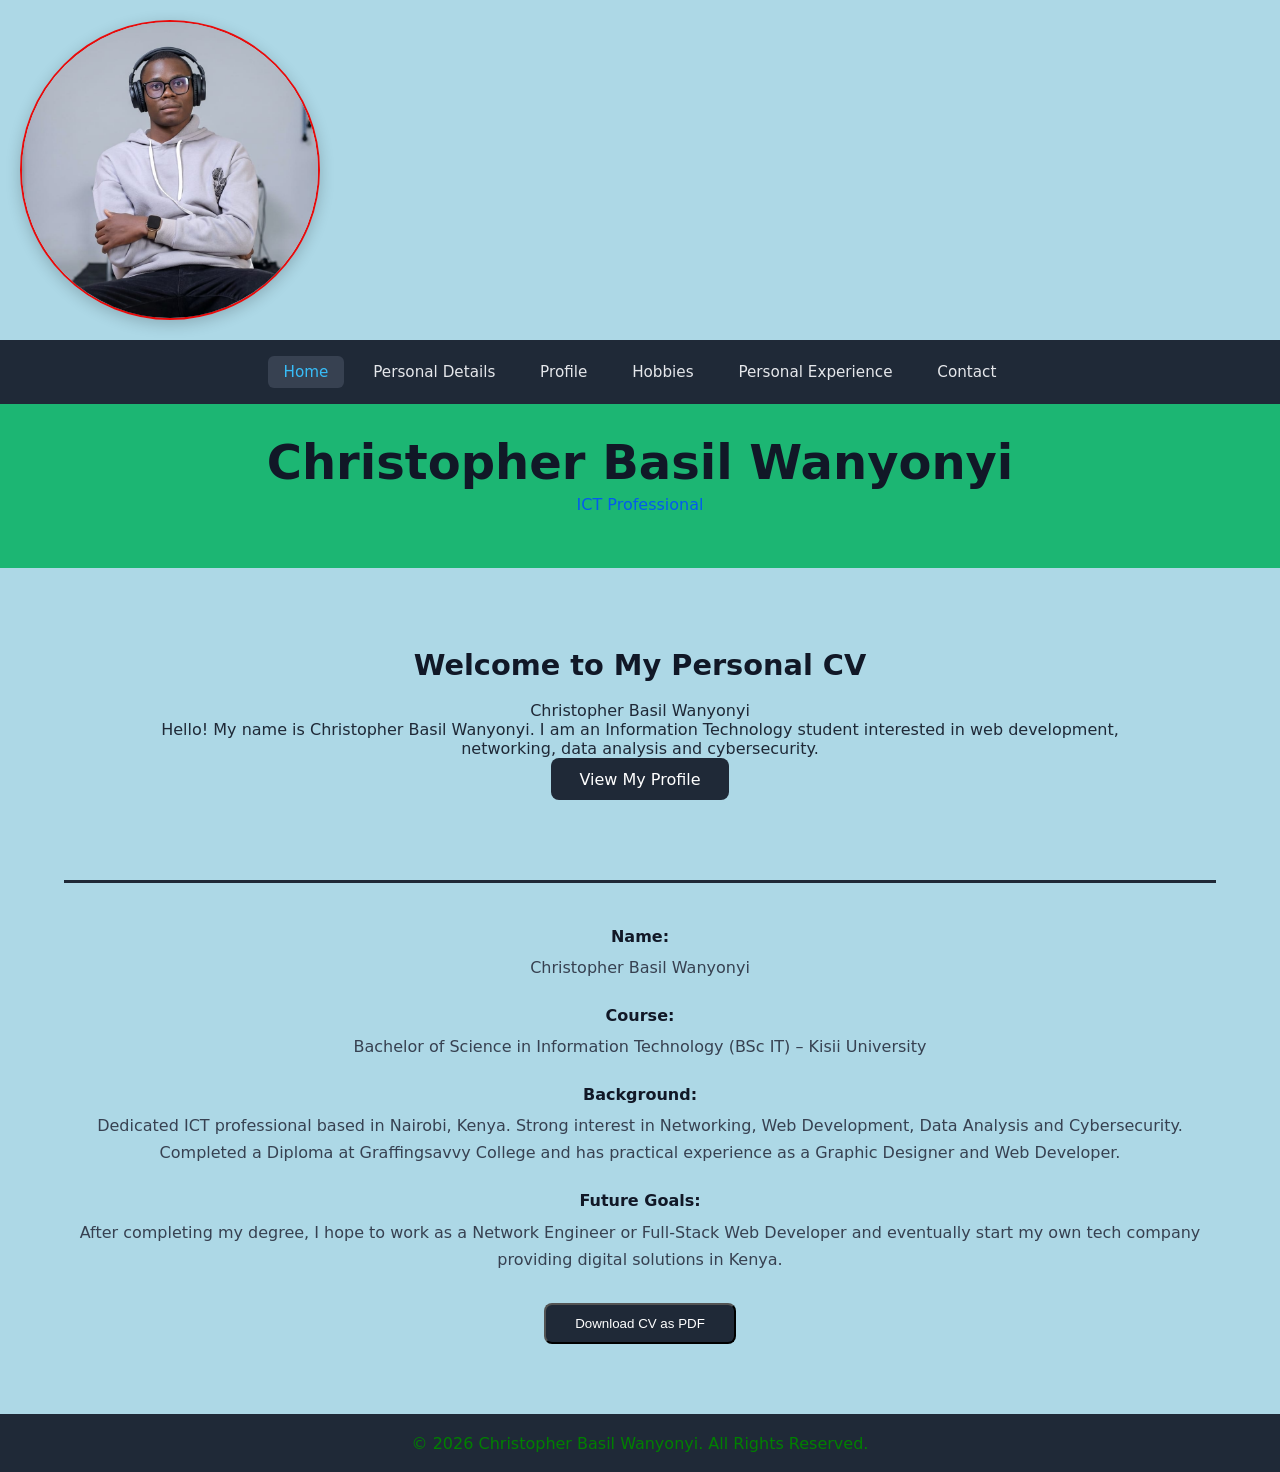
<file: index.html>
<!DOCTYPE html>
<html lang="en">
<head>
  <meta charset="UTF-8">
  <meta name="viewport" content="width=device-width, initial-scale=1.0">
  <title>Christopher Basil Wanyonyi | Personal CV</title>
  <link rel="stylesheet" href="style.css">
  <style>
    /* Photo sits in normal flow, above the menu */
    .profile-photo {
      position: static;
      margin: 20px 0 20px 20px;
      flex-shrink: 0;
    }
    .header { padding-top: 30px; }

    /* Moving name */
    .marquee {
      overflow: hidden;
      white-space: nowrap;
    }
    .marquee h1 {
      font-size: 48px;
      display: inline-block;
      animation: moveRight 10s linear infinite;
    }
    @keyframes moveRight {
      from { transform: translateX(-100%); }
      to   { transform: translateX(100vw); }
    }
    @media (max-width: 700px) {
      .marquee h1 { font-size: 1.6rem; }
    }
  </style>
</head>
<body>

  <!-- Circular photo on top left, above the menu -->
  <div class="profile-photo">
    <img src="image.png" alt="Christopher Basil Wanyonyi">
  </div>

  <!-- Menu -->
  <nav class="nav-links">
    <a href="index.html" class="active">Home</a>
    <a href="personal.html">Personal Details</a>
    <a href="profile.html">Profile</a>
    <a href="skills.html">Hobbies</a>
    <a href="experience.html">Personal Experience</a>
    <a href="contact.html">Contact</a>
  </nav>

  <!-- Header -->
  <header class="header">
    <div class="marquee">
      <h1>Christopher Basil Wanyonyi</h1>
    </div>
    <p class="subtitle">ICT Professional</p>
  </header>

  <!-- Main content -->
  <main class="main">
    <div class="welcome-card">
      <h2>Welcome to My Personal CV</h2>
      <p class="name">Christopher Basil Wanyonyi</p>
      <p class="intro">
        Hello! My name is Christopher Basil Wanyonyi. I am an Information Technology student
        interested in web development, networking, data analysis and cybersecurity.
      </p>
      <a href="profile.html" class="btn">View My Profile</a>
    </div>

    <!-- Full-width horizontal rule -->
    <hr class="full-hr">

    <!-- Details below the rule -->
    <div class="home-details">
      <center>
        <p><strong>Name:</strong> Christopher Basil Wanyonyi</p>
        <p><strong>Course:</strong> Bachelor of Science in Information Technology (BSc IT) – Kisii University</p>
        <p><strong>Background:</strong> Dedicated ICT professional based in Nairobi, Kenya.
           Strong interest in Networking, Web Development, Data Analysis and Cybersecurity.
           Completed a Diploma at Graffingsavvy College and has practical experience as a Graphic Designer and Web Developer.</p>
        <p><strong>Future Goals:</strong> After completing my degree, I hope to work as a Network Engineer or Full-Stack Web Developer
           and eventually start my own tech company providing digital solutions in Kenya.</p>
      </center>
    </div>

    <div style="text-align: center; margin: 30px 0;">
      <button onclick="downloadCV()" class="btn">
        Download CV as PDF
      </button>
    </div>

    <script>
      function downloadCV() {
        // Opens the full CV page in a new tab
        window.open('cv.html', '_blank');
      }
    </script>
  </main>

  <footer>
    <p>&copy; <span id="year"></span> Christopher Basil Wanyonyi. All Rights Reserved.</p>
  </footer>

  <script>
    document.getElementById("year").textContent = new Date().getFullYear();
  </script>
</body>
</html>
</file>
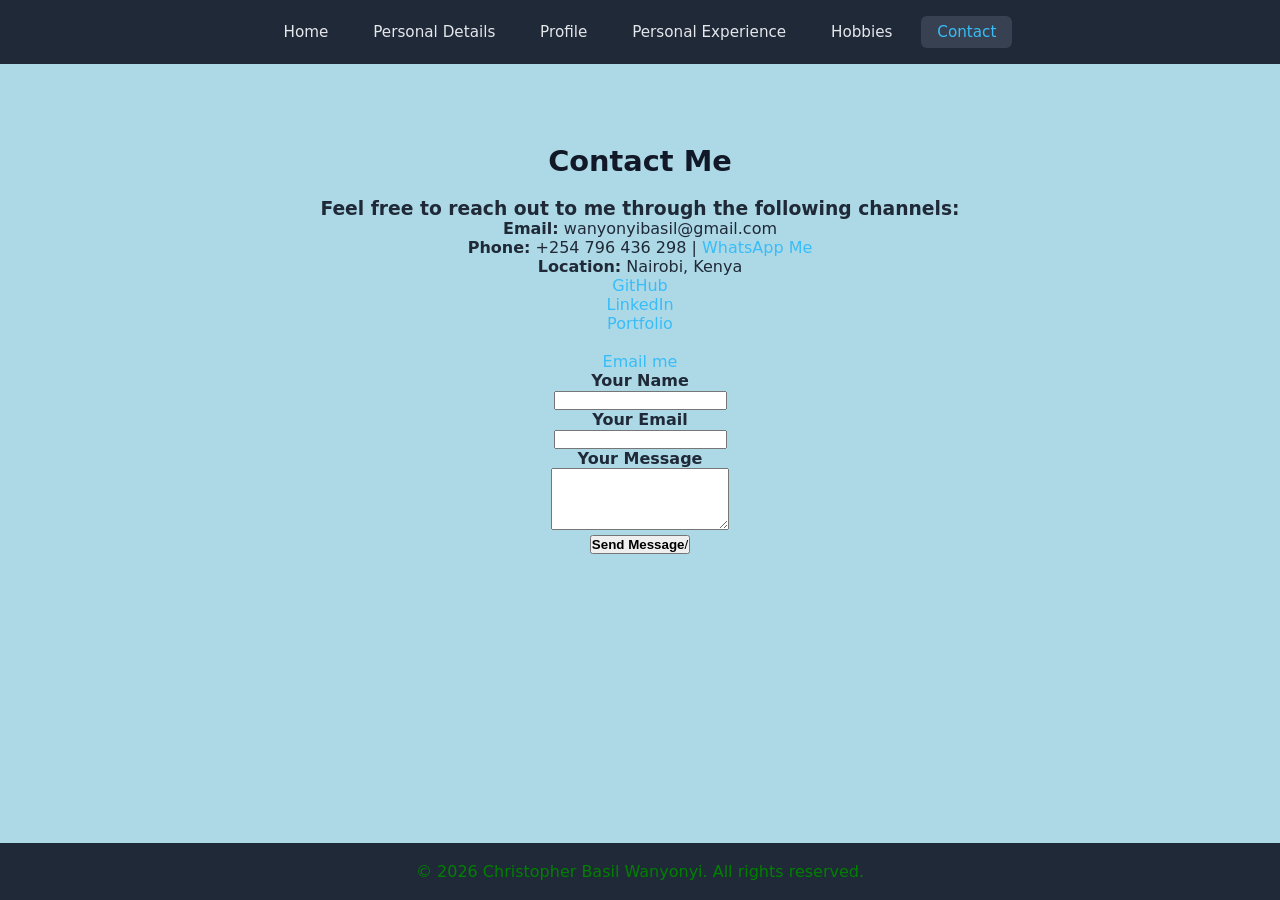
<file: contact.html>
<!DOCTYPE html>
<html lang="en">
<head>
  <meta charset="UTF-8">
  <meta name="viewport" content="width=device-width, initial-scale=1.0">
  <title>Contact Me | Christopher Basil Wanyonyi</title>
  <link rel="stylesheet" href="style.css">
</head>
<body>

  <nav class="nav-links">
    <a href="index.html">Home</a>
    <a href="personal.html">Personal Details</a>
    <a href="profile.html">Profile</a>
    <a href="experience.html">Personal Experience</a>
    <a href="skills.html">Hobbies</a>
    <a href="contact.html" class="active">Contact</a>
  </nav>

  <main class="main">
    <div class="contact-box">
        <center>
      <h2>Contact Me</h2>
      <h3>Feel free to reach out to me through the following channels:</h3>

      <p><strong>Email:</strong> wanyonyibasil@gmail.com</p>
      <p><strong>Phone:</strong> +254 796 436 298 | 
         <a href="https://wa.me/254796436298" target="_blank">WhatsApp Me</a>
      </p>
      <p><strong>Location:</strong> Nairobi, Kenya</p>
      <p> <a href="https://github.com/basil123464/" target="_blank">GitHub</a></p>
      <p> <a href="https://www.linkedin.com/in/christopher-basil-874ab7386/" target="_blank">LinkedIn</a></p>
      <p> <a href="https://christopher-basil-portfolio.vercel.app/" target="_blank">Portfolio</a></p> <br>
      <p>    <a href="mailto:wanyonyi@gmail.com">Email me</a> </p>

<form action="mailto:wanyonyibasil@gmail.com" method="POST" enctype="text/plain">
    <label> <b>Your Name</b></label> <br>
    <input type="text" name="Name" required> <br>

    <label> <b>Your Email </b></label> <br>
    <input type="email" name="Email" required> <br>

    <label> <b>Your Message</b></label> <br>
    <textarea name="Message" rows="4" required></textarea> <br>

    <button type="submit"> <b>Send Message</b>/</button>
</form>

     
    </div>
  </main>

  <footer>
    <p>&copy; <span id="year"></span> Christopher Basil Wanyonyi. All rights reserved.</p>
  </footer>

  <script>
    document.getElementById("year").textContent = new Date().getFullYear();
  </script>
</body>
</html>
</file>
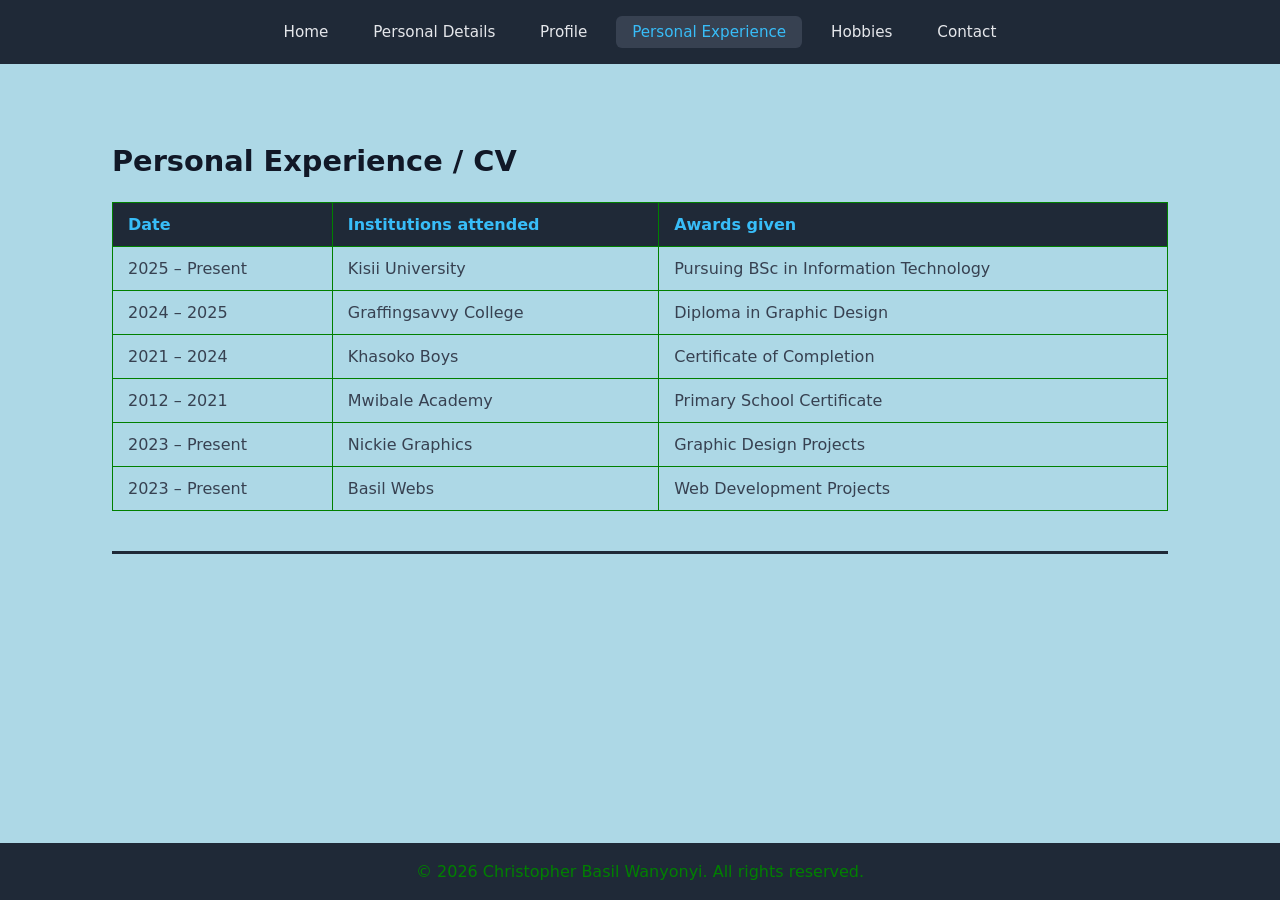
<file: experience.html>
<!DOCTYPE html>
<html lang="en">
<head>
  <meta charset="UTF-8">
  <meta name="viewport" content="width=device-width, initial-scale=1.0">
  <title>Experience | Christopher Basil Wanyonyi</title>
  <link rel="stylesheet" href="style.css">
</head>
<body>

  <nav class="nav-links">
    <a href="index.html">Home</a>
    <a href="personal.html">Personal Details</a>
    <a href="profile.html">Profile</a>
    <a href="experience.html" class="active">Personal Experience</a>
    <a href="skills.html">Hobbies</a>
    <a href="contact.html">Contact</a>
  </nav>

  <main class="main">
    <section class="section">
      <h1>Personal Experience / CV</h1>

      <!-- 3-column table -->
      <table class="cv-table">
        <thead>
          <tr>
            <th>Date</th>
            <th>Institutions attended</th>
            <th>Awards given</th>
          </tr>
        </thead>
        <tbody>
          <tr>
            <td>2025 – Present</td>
            <td>Kisii University</td>
            <td>Pursuing BSc in Information Technology</td>
          </tr>
          <tr>
            <td>2024 – 2025</td>
            <td>Graffingsavvy College</td>
            <td>Diploma in Graphic Design</td>
          </tr>
          <tr>
            <td>2021 – 2024</td>
            <td>Khasoko Boys</td>
            <td>Certificate of Completion</td>
          </tr>
          <tr>
            <td>2012 – 2021</td>
            <td>Mwibale Academy</td>
            <td>Primary School Certificate</td>
          </tr>
          <tr>
            <td>2023 – Present</td>
            <td>Nickie Graphics</td>
            <td>Graphic Design Projects</td>
          </tr>
          <tr>
            <td>2023 – Present</td>
            <td>Basil Webs</td>
            <td>Web Development Projects</td>
          </tr>
        </tbody>
      </table>

      <!-- Horizontal rule after the table -->
      <hr class="full-hr">

    </section>
  </main>

  <footer>
    <p>&copy; <span id="year"></span> Christopher Basil Wanyonyi. All rights reserved.</p>
  </footer>

  <script>
    document.getElementById("year").textContent = new Date().getFullYear();
  </script>
</body>
</html>
</file>
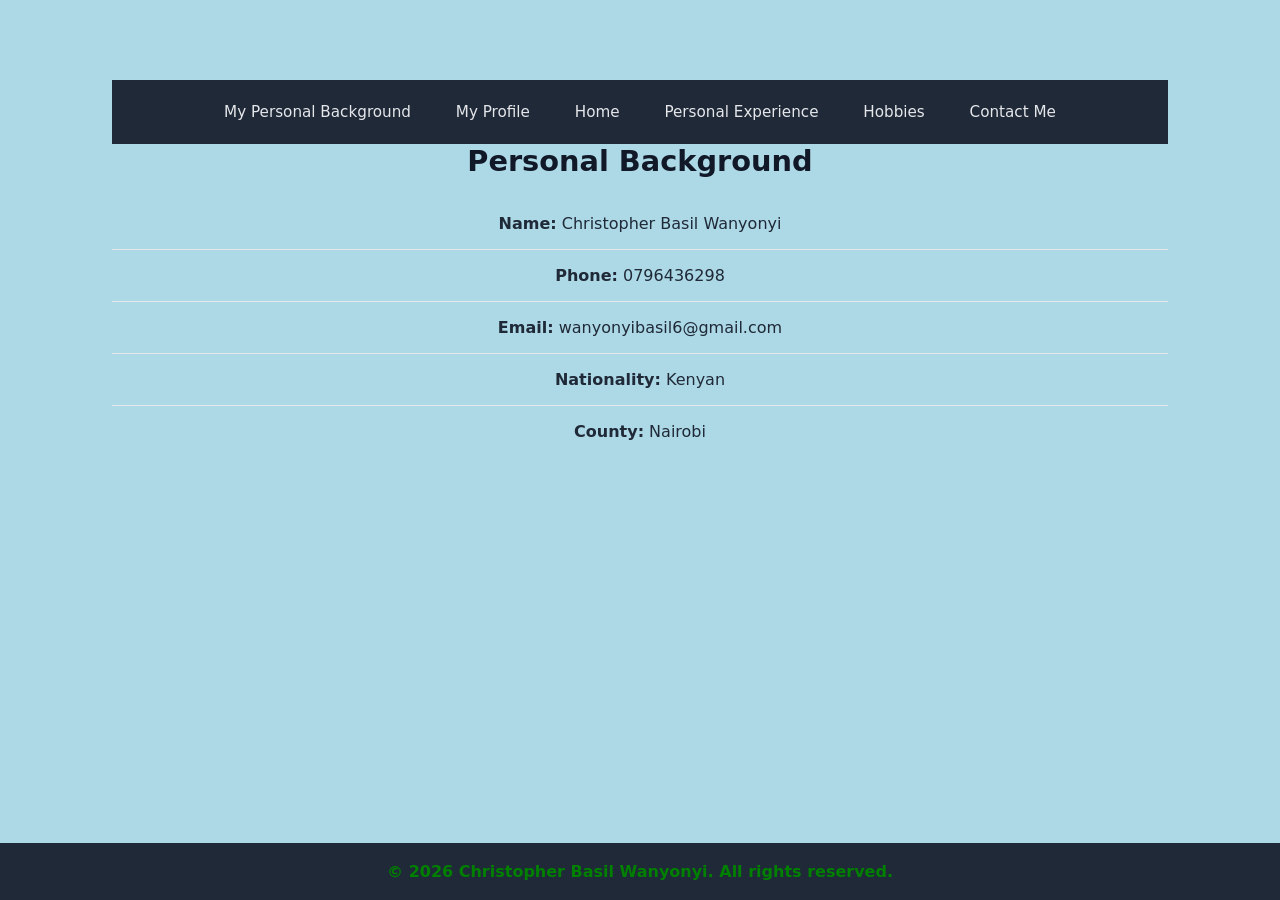
<file: personal.html>
<!DOCTYPE html>
<html lang="en">
<head>
    <meta charset="UTF-8">
    <meta name="viewport" content="width=device-width, initial-scale=1.0">
    <title>Personal Background | Christopher Basil Wanyonyi</title>
    <link rel="stylesheet" href="style.css">
</head>
<body>
    

    <main class="main">
        <section class="section" id="personal">
        <nav class="nav-links">
        <a href="personal.html" target="_blank">My Personal Background</a>
        <a href="profile.html" target="_blank">My Profile</a>
        <a href="index.html" target="_blank">Home</a>
                <a href="experience.html" target="_blank">Personal Experience</a>
        <a href="skills.html" target="_blank">Hobbies</a>
        <a href="contact.html" target="_blank">Contact Me</a>
    </nav>
    <center>
            <h2>Personal Background</h2>
            
            <div class="personal-details">
                <div class="item">
                    <p><b>Name:</b> Christopher Basil Wanyonyi</p>
                </div>
                <div class="item">
                    <p><b>Phone:</b> 0796436298</p>
                </div>
                <div class="item">
                    <p><b>Email:</b> wanyonyibasil6@gmail.com</p>
                </div>
                <div class="item">
                    <p><b>Nationality:</b> Kenyan</p>
                </div>
                <div class="item">
                    <p><b>County:</b> Nairobi</p>
                </div>
            </div>
        </section>

    
    </main>

    <footer>
        <p><b>&copy; <span id="year"></span> Christopher Basil Wanyonyi. All rights reserved.</b></p>
    </footer>

    <script>
        document.getElementById("year").textContent = new Date().getFullYear();
    </script>

</body>
</html>
</file>
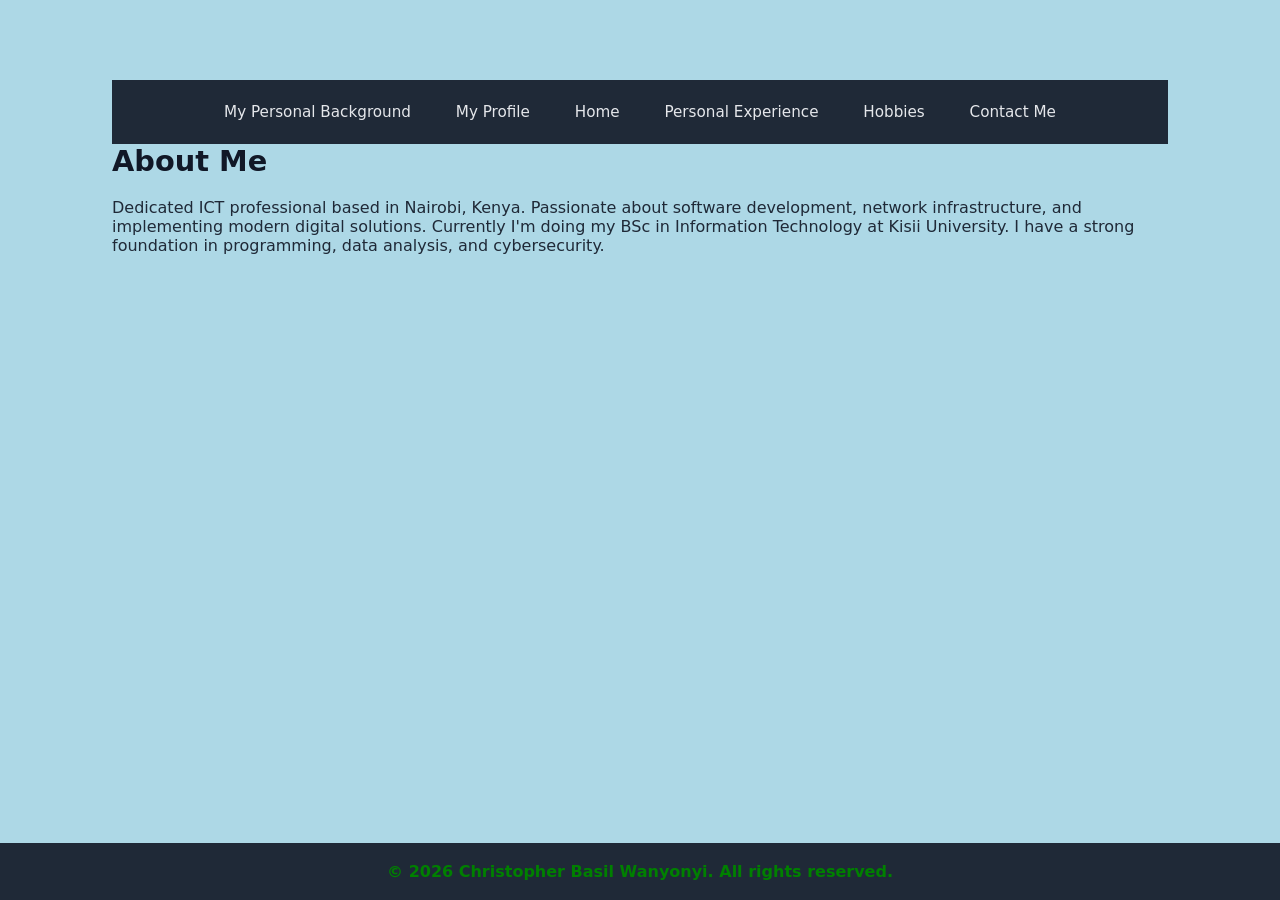
<file: profile.html>
<!DOCTYPE html>
<html lang="en">
<head>
    <meta charset="UTF-8">
    <meta name="viewport" content="width=device-width, initial-scale=1.0">
    <title>My Profile | Christopher Basil Wanyonyi</title>
    <link rel="stylesheet" href="style.css">
</head>
<body>
 

    <main class="main">
        <section class="about-section">
                <nav class="nav-links">
        <a href="personal.html" target="_blank">My Personal Background</a>
        <a href="profile.html" target="_blank">My Profile</a>
        <a href="index.html" target="_blank">Home</a>
        <a href="experience.html" target="_blank">Personal Experience</a>
        <a href="skills.html" target="_blank">Hobbies</a>
        <a href="contact.html" target="_blank">Contact Me</a>
    </nav>
            <h1>About Me</h1>
            <p>Dedicated ICT professional based in Nairobi, Kenya. Passionate about software development, network infrastructure, and implementing modern digital solutions. Currently I'm doing my BSc in Information Technology at Kisii University. I have a strong foundation in programming, data analysis, and cybersecurity.</p>
        </section>

      
    </main>

    <footer>
        <p><b>&copy; <span id="year"></span> Christopher Basil Wanyonyi. All rights reserved.</b></p>
    </footer>

    <script>
        document.getElementById("year").textContent = new Date().getFullYear();
    </script>

</body>
</html>
</file>
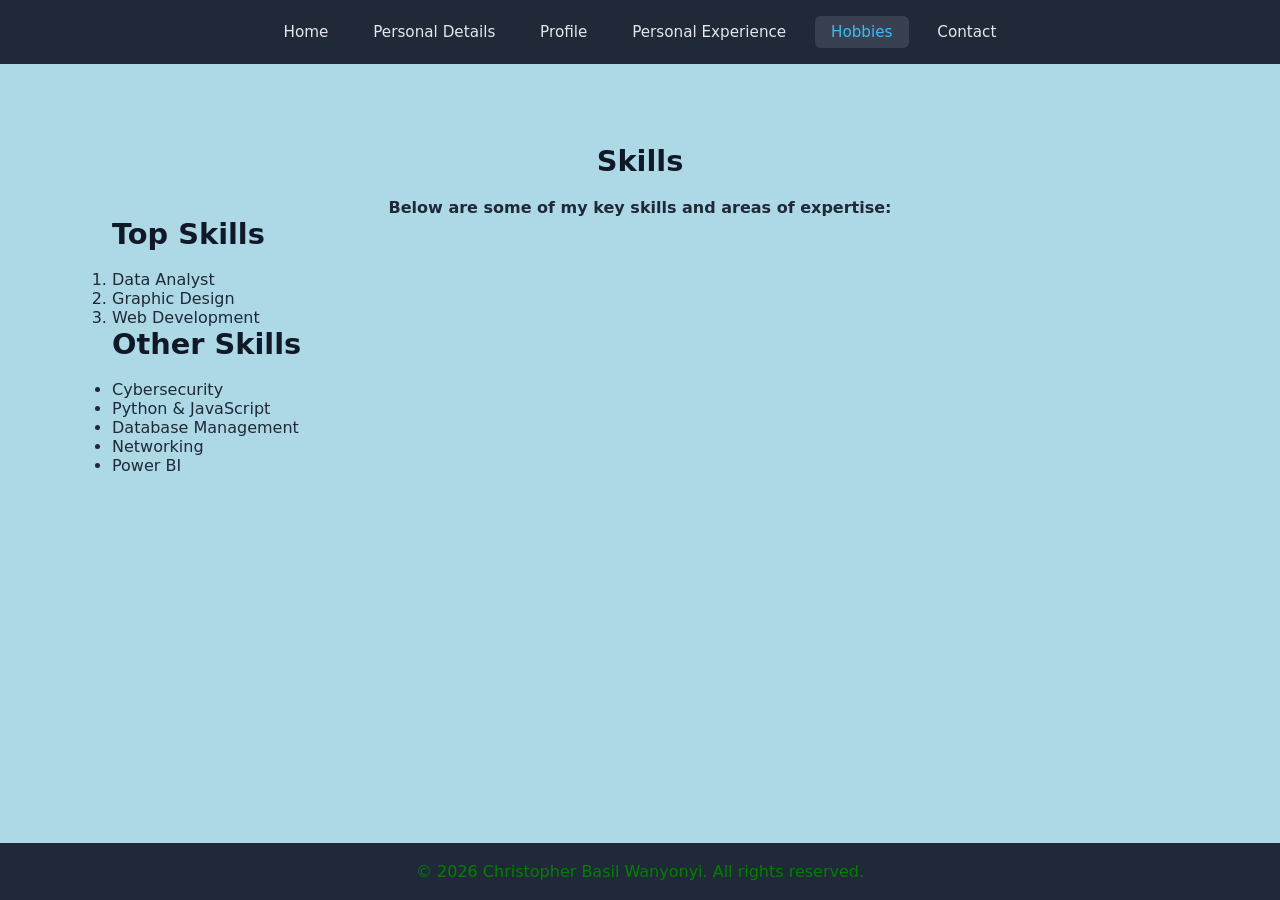
<file: skills.html>
<!DOCTYPE html>
<html lang="en">
<head>
  <meta charset="UTF-8">
  <meta name="viewport" content="width=device-width, initial-scale=1.0">
  <title>My Skills | Christopher Basil Wanyonyi</title>
  <link rel="stylesheet" href="style.css">
</head>
<body>


  <!-- Navigation -->
  <nav class="nav-links">
    <a href="index.html">Home</a>
    <a href="personal.html">Personal Details</a>
    <a href="profile.html">Profile</a>
    <a href="experience.html">Personal Experience</a>
    <a href="skills.html" class="active">Hobbies</a>
    <a href="contact.html">Contact</a>
  </nav>

  <!-- Main Content -->
  <main class="main">
    <section class="section">
      <h1><center>Skills</center></h1>
      <p class="skills-intro"> <center><b>Below are some of my key skills and areas of expertise:</b></center></p>

     <h2>Top Skills</h2>
<ol>
  <li>Data Analyst</li>
  <li>Graphic Design</li>
  <li>Web Development</li>
</ol>

<h2>Other Skills</h2>
<ul>
  <li>Cybersecurity</li>
  <li>Python &amp; JavaScript</li>
  <li>Database Management</li>
  <li>Networking</li>
  <li>Power BI</li>
</ul>
    </section>
  </main>

  <!-- Footer -->
  <footer>
    <p>&copy; <span id="year"></span> Christopher Basil Wanyonyi. All rights reserved.</p>
  </footer>

  <script>
    document.getElementById("year").textContent = new Date().getFullYear();
  </script>
</body>
</html>
</file>
<file: style.css>
* { box-sizing: border-box; margin: 0; padding: 0; }
body {
  font-family: 'Segoe UI', system-ui, sans-serif;
  background: #add8e6; color: #1f2937;
  min-height: 100vh; display: flex; flex-direction: column;
}
a { color: #38bdf8; text-decoration: none; }

.profile-photo {
  position: absolute; top: 20px; left: 4px;
  width: 300px; height: 300px; border-radius: 50%;
  overflow: hidden; border: 2px solid #e80b0b;
  box-shadow: 0 4px 15px rgba(0,0,0,0.2); z-index: 20;
}
.profile-photo img { width: 100%; height: 100%; object-fit: cover; }

.header {
  background: #1cb673; color: white; text-align: center;
  padding: 100px 20px 30px; width: 100%;
}
.header h1 { font-size: 2.2rem; margin-bottom: 0.3rem; }
.subtitle { color: #035aef; margin-bottom: 1.5rem; }

/* Moving name banner */
.marquee {
  overflow: hidden;
  white-space: nowrap;
}
.marquee h1 {
  font-size: 48px;
  display: inline-block;
  animation: moveRight 10s linear infinite;
}
@keyframes moveRight {
  from { transform: translateX(-100%); }
  to   { transform: translateX(100vw); }
}

.nav-links {
  display: flex; flex-wrap: wrap; justify-content: center; gap: 0.8rem;
  padding: 1rem; background: #1f2937; width: 100%;
}
.nav-links a {
  color: #e5e7eb; padding: 0.45rem 1rem; border-radius: 6px; font-size: 0.95rem;
}
.nav-links a:hover, .nav-links a.active { background: #374151; color: #38bdf8; }

.main { flex: 1; width: 100%; padding: 40px 5%; }
.section, .about-section, .contact-box, .welcome-card {
  background: transparent; border-radius: 0; padding: 2.5rem 3rem;
  box-shadow: none; border: none; margin-bottom: 2rem;
  width: 100%; max-width: 1400px; margin-left: auto; margin-right: auto;
}
h1, h2 { color: #111827; margin-bottom: 1.2rem; font-size: 1.8rem; }
h4 { color: #1f2937; margin-bottom: 0.3rem; }
.item { padding: 1rem 0; border-bottom: 1px solid #e5e7eb; }
.item:last-child { border-bottom: none; }
.meta { color: #6b7280; font-size: 0.95rem; margin-bottom: 0.4rem; }

.skills-list {
  display: flex;
  flex-direction: column;
  align-items: center;
  gap: 1rem;
  margin-top: 1.5rem;
}

.contact-form { margin-top: 2rem; padding-top: 1.5rem; border-top: 1px solid #e5e7eb; }
.contact-form input, .contact-form textarea {
  width: 100%; padding: 0.75rem; border: 1px solid #d1d5db;
  border-radius: 8px; margin-top: 0.3rem;
}
.contact-form button {
  background: #6008ec; color: rgb(220, 9, 9); font-weight: 600;
  padding: 0.75rem 2rem; border: none; border-radius: 8px; cursor: pointer; margin-top: 1rem;
}

.welcome-card { text-align: center; }
.btn {
  display: inline-block; background: #1f2937; color: white;
  padding: 0.7rem 1.8rem; border-radius: 8px; font-weight: 500;
}
.full-hr { border: none; border-top: 3px solid #1f2937; margin: 2.5rem 0; width: 100%; }
.home-details p { margin-bottom: 1.3rem; line-height: 1.7; color: #374151; }
.home-details strong { color: #111827; display: block; margin-bottom: 0.25rem; }

.cv-table { width: 100%; border-collapse: collapse; margin-top: 1.5rem; }
.cv-table th { background: #1f2937; color: #38bdf8; padding: 12px 15px; text-align: left; }
.cv-table td { padding: 12px 15px; color: #374151; }
.cv-table th, .cv-table td { border: 1px solid green; }

footer {
  background: #1f2937; color: #008000; text-align: center;
  padding: 1.2rem; margin-top: auto; width: 100%;
}
footer p { color: #008000; }

@media (max-width: 700px) {
  .profile-photo { width: 120px; height: 120px; left: 20px; top: 15px; }
  .header { padding-top: 80px; }
  .header h1 { font-size: 1.6rem; }
  .marquee h1 { font-size: 1.6rem; }
  .main { padding: 20px 4%; }
}
</file>
